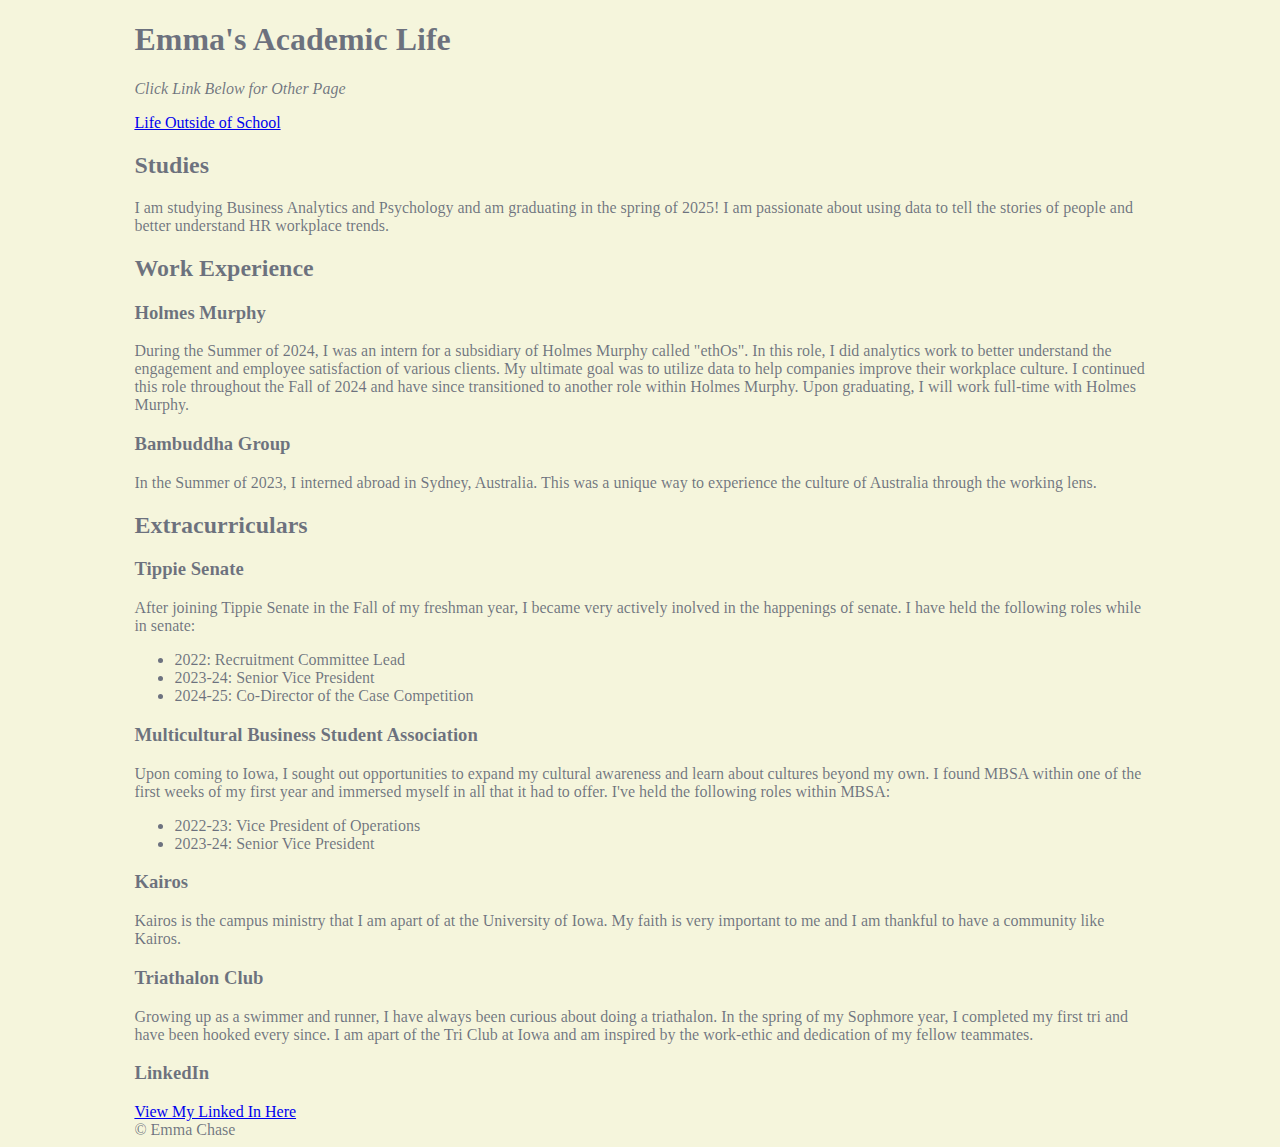
<file: index.html>
<!DOCTYPE html>
<html lang="en">
  <head>
    <meta charset="UTF-8" />
    <meta http-equiv="X-UA-Compatible" content="IE=edge" />
    <meta name="viewport" content="width=device-width, initial-scale=1.0" />
    <link rel="stylesheet" href="style/stylesheet.css" />
    <title>Document</title>
  </head>
  <body>
    <div id="container">
      <h1>Emma's Academic Life</h1>
      <p><span class="italic">Click Link Below for Other Page</span></p>
      <a href="outside.html">Life Outside of School</a>

      <h2>Studies</h2>
      <p>
        I am studying Business Analytics and Psychology and am graduating in the
        spring of 2025! I am passionate about using data to tell the stories of
        people and better understand HR workplace trends.
      </p>

      <h2>Work Experience</h2>
      <h3>Holmes Murphy</h3>
      <p>
        During the Summer of 2024, I was an intern for a subsidiary of Holmes
        Murphy called "ethOs". In this role, I did analytics work to better
        understand the engagement and employee satisfaction of various clients.
        My ultimate goal was to utilize data to help companies improve their
        workplace culture. I continued this role throughout the Fall of 2024 and
        have since transitioned to another role within Holmes Murphy. Upon
        graduating, I will work full-time with Holmes Murphy.
      </p>
      <h3>Bambuddha Group</h3>
      <p>
        In the Summer of 2023, I interned abroad in Sydney, Australia. This was
        a unique way to experience the culture of Australia through the working
        lens.
      </p>

      <h2>Extracurriculars</h2>
      <h3>Tippie Senate</h3>
      <p>
        After joining Tippie Senate in the Fall of my freshman year, I became
        very actively inolved in the happenings of senate. I have held the
        following roles while in senate:
      </p>

      <ul>
        <li>2022: Recruitment Committee Lead</li>
        <li>2023-24: Senior Vice President</li>
        <li>2024-25: Co-Director of the Case Competition</li>
      </ul>

      <h3>Multicultural Business Student Association</h3>
      <p>
        Upon coming to Iowa, I sought out opportunities to expand my cultural
        awareness and learn about cultures beyond my own. I found MBSA within
        one of the first weeks of my first year and immersed myself in all that
        it had to offer. I've held the following roles within MBSA:
      </p>
      <ul>
        <li>2022-23: Vice President of Operations</li>
        <li>2023-24: Senior Vice President</li>
      </ul>

      <h3>Kairos</h3>
      <p>
        Kairos is the campus ministry that I am apart of at the University of
        Iowa. My faith is very important to me and I am thankful to have a
        community like Kairos.
      </p>
      <h3>Triathalon Club</h3>
      <p>
        Growing up as a swimmer and runner, I have always been curious about
        doing a triathalon. In the spring of my Sophmore year, I completed my
        first tri and have been hooked every since. I am apart of the Tri Club
        at Iowa and am inspired by the work-ethic and dedication of my fellow
        teammates.
      </p>
      <h3>LinkedIn</h3>
      <a
        href="https://www.linkedin.com/in/emma-l-chase

      "
        >View My Linked In Here</a
      >

      <footer>&copy; Emma Chase</footer>
    </div>
  </body>
</html>
</file>
<file: style/stylesheet.css>
body {
  background-color: beige;
  color: rgba(2, 11, 54, 0.562);
}

img {
  max-width: 500px;
  max-height: 500px;
}

#container {
  width: 80%;
  margin: 0 auto;
}

table,
th,
td {
  border: 1px solid black;
  margin: 0 auto;
  border-collapse: collapse;
  padding: 5px;
}

thead {
  background-color: lightgray;
}

table#outdoorsy {
  background-color: darkgray;
}

.italic {
  font-style: italic;
}

.bold {
  font-weight: bold;
}

.underline {
  text-decoration: underline;
}
</file>
